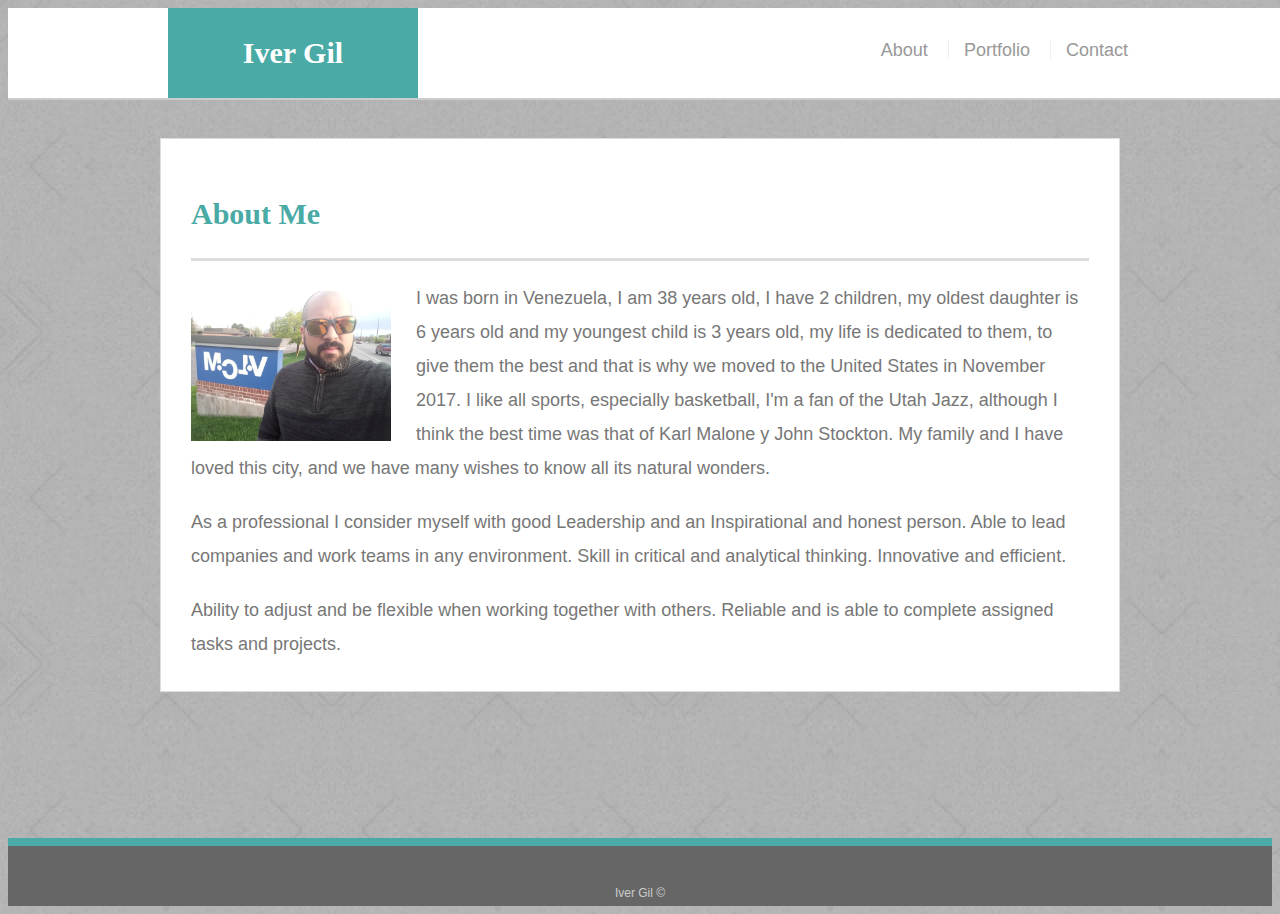
<file: index.html>
<!doctype html>
<html lang="en-us">

<head>
  <meta charset="UTF-8">
  <meta name="viewport" content="width=device-width, initial-scale=1.0">
  <title>About | Iver Gil</title>
  <link rel="stylesheet" type="text/css" href="assets/css/style.css">
</head>

<body>

  <header id="masthead">
    <div class="container">
      <a href="index.html" id="logo">Iver Gil</a>
      <nav>
        <a href="index.html">About</a>
        <a href="portfolio.html">Portfolio</a>
        <a href="contact.html">Contact</a>
      </nav>
    </div>
  </header>

  <div id="main-container" class="container">
    <section class="main-section">
      <h1>About Me</h1>

      <img src="assets/images/20190429_073654.jpg" class="auth-image" alt="Your Name">

      <p><p class="sline"> I was born in  Venezuela, I am 38 years old,     I have 2 children, my oldest daughter is 6      years old and my youngest child is 3 years      old, my life is dedicated to them, to give      them the best and that is why we moved to       the United States in November 2017. I like      all sports, especially basketball, I'm a        fan of the Utah Jazz, although I think the      best time was that of Karl Malone y John        Stockton.  My family and I have loved this      city, and we have many wishes to know all       its natural wonders.</p>

      <p>As a professional I consider myself with
        good Leadership and an Inspirational and honest person.
        Able to lead companies and work teams in any environment. Skill in critical and analytical thinking. Innovative and efficient.</p>

      <p>Ability to adjust and be flexible when working together with others. Reliable and is able to complete assigned tasks and projects.</p>

    </section>

  </div>

  <footer>
    <div class="container">
      Iver Gil &copy; 
    </div>
  </footer>
</body>

</html>
</file>
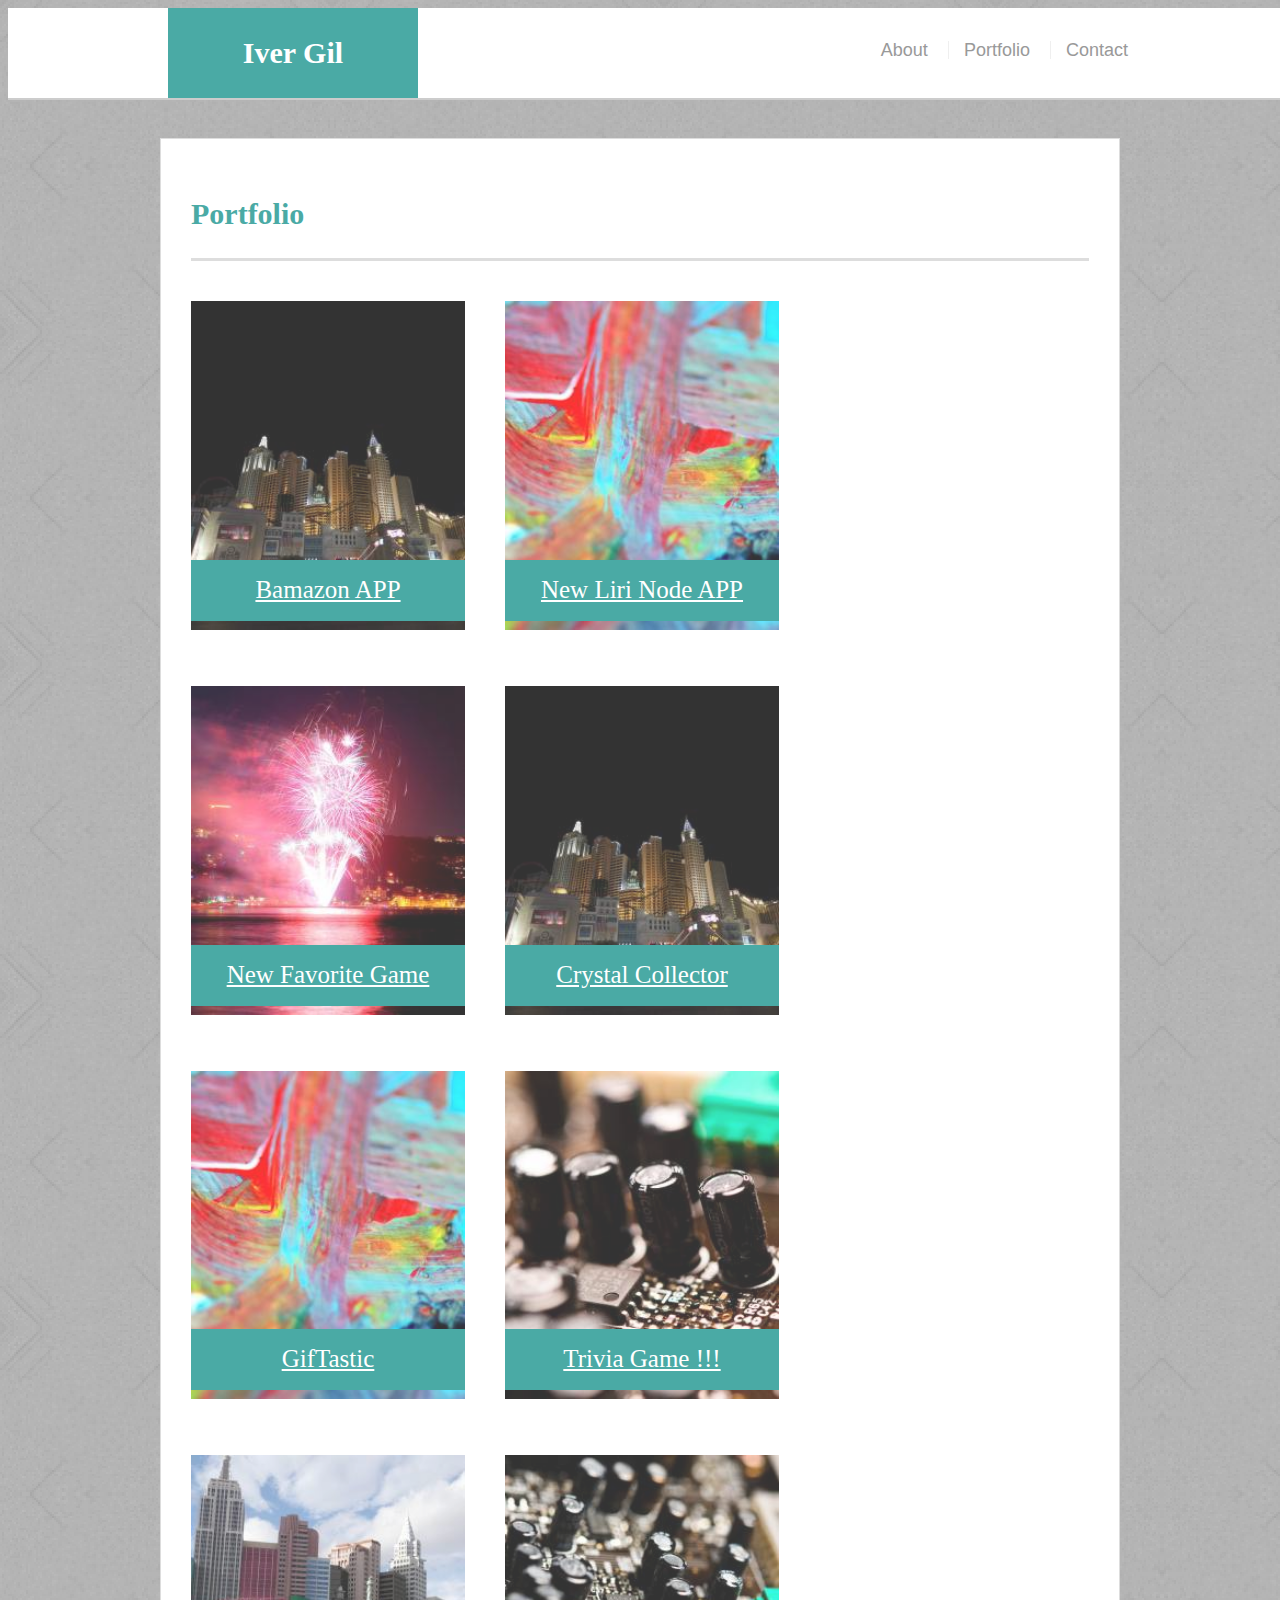
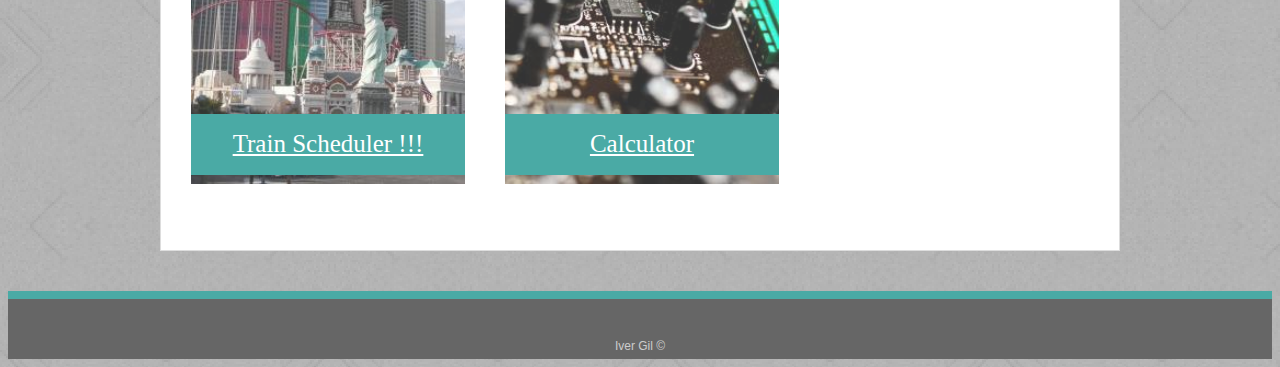
<file: portfolio.html>
<!doctype html>
<html lang="en-us">

<head>
  <meta charset="UTF-8">
  <meta name="viewport" content="width=device-width, initial-scale=1.0">
  <title>Portfolio | Iver Gil</title>
  <link rel="stylesheet" type="text/css" href="assets/css/style.css">
</head>

<body>

  <header id="masthead">
    <div class="container">
      <a href="index.html" id="logo">Iver Gil</a>
      <nav>
        <a href="index.html">About</a>
        <a href="portfolio.html">Portfolio</a>
        <a href="contact.html">Contact</a>
      </nav>
    </div>
  </header>

  <div id="main-container" class="container">
    <section class="main-section">
      <h1>Portfolio</h1>
      <div class="work">
        <img src="./assets/images/city1.jpg" alt="Word Guess">
        <h3><a class="link-img" href="https://github.com/ivergil/bamazon.git">
            Bamazon APP</a></h3>
      </div>
      <div class="work">
          <img src="./assets/images/abstract3.jpg" alt="Word Guess">
          <h3><a class="link-img" href="https://github.com/ivergil/liri-node-app.git">New
              Liri Node APP</a></h3>
        </div>
      <div class="work">
        <img src="./assets/images/nightlife8.jpg" alt="Word Guess">
        <h3><a class="link-img" href="https://sharkbearagator.github.io/game-search-site/">New
            Favorite Game</a></h3>
      </div>
      <div class="work">
        <img src="assets/images/city1.jpg" alt="Word Guess">
        <h3><a class="link-img" href="https://ivergil.github.io/CrystalsCollector/
       ">Crystal Collector</a></h3>
      </div>
      <div class="work">

        <img src="./assets/images/abstract3.jpg" alt="Word Guess">
        <h3><a class="link-img" href="https://ivergil.github.io/GifTastic/">GifTastic</a></h3>

      </div>
      <div class="work">
        <img src="./assets/images/technics4.jpg" alt="Word Guess">
        <h3><a class="link-img" href="https://ivergil.github.io/TriviaGame/">Trivia Game !!!</a></h3>
      </div>
      <div class="work">
        <img src="./assets/images/city3.jpg" alt="Word Guess">
        <h3><a class="link-img" href="https://ivergil.github.io/TrainSchedule/">Train Scheduler !!!</a>
        </h3>
      </div>
      <div class="work">
        <img src="./assets/images/technics1.jpg" alt="Word Guess">
        <h3><a class="link-img" href="https://ivergil.github.io/JQuery-Calculator/">Calculator</a>
        </h3>
      </div>

    </section>

  </div>

  <footer>
    <div class="container">
      Iver Gil &copy;
    </div>
  </footer>
</body>

</html>
</file>
<file: assets/css/style.css>
body {
  font-family: Arial, "Helvetica Neue", Helvetica, sans-serif;
  font-size: 18px;
  line-height: 34px;
  color: #777777;
  background-image: url('../images/mirrored_squares_@2X.png');
}

* {
  box-sizing: border-box;
}

/* general */

.container {
  width: 100%;
  max-width: 960px;
  margin: 0 auto;
  clear: both;
}
.link-img {
  color: white;
  font-size: 25px;
}
h1,
h2,
h3,
p {
  margin-bottom: 20px;
}

p:last-child {
  margin-bottom: 0;
}

h1,
h2,
h3 {
  font-family: Georgia, Times, "Times New Roman", serif;
  font-weight: 700;
  color: #4aaaa5;
}

h1 {
  padding-bottom: 20px;
  font-size: 30px;
  line-height: 49px;
  border-bottom: 3px solid #dddddd;
}

h2,
h3 {
  font-size: 22px;
}

/* header */

#masthead {
  position: fixed;
  z-index: 99;
  width: 100%;
  margin: 0 0 30px;
  overflow: auto;
  color: #ffffff;
  background: #ffffff;
  border-bottom: 2px solid #cccccc;
}

#logo {
  float: left;
  width: 250px;
  height: 90px;
  font-family: Georgia, Times, "Times New Roman", serif;
  font-size: 30px;
  font-weight: 700;
  line-height: 90px;
  color: #ffffff;
  text-align: center;
  text-decoration: none;
  background: #4aaaa5;
}

nav {
  float: right;
  margin-top: 25px;
}

nav a {
  display: inline-block;
  padding-left: 15px;
  margin-left: 15px;
  line-height: 18px;
  color: #999;
  text-decoration: none;
  border-left: 1px solid #efefef;
}

nav a:first-child {
  border-left: 0 none;
}

/* footer */

footer {
  padding: 30px 0;
  clear: both;
  font-size: 12px;
  color: #ffffff;
  color: #cccccc;
  text-align: center;
  background: #666666;
  border-top: 8px solid #4aaaa5;
  height: 50px;
}

h3, h2 {
  padding-bottom: 20px;
  margin-bottom: 15px;
  line-height: 22px;
  border-bottom: 2px solid #eeeeee;
}

/* main */

#main-container {
  padding-top: 130px;
  min-height: calc(100vh - 70px);
}

.main-section {
  float: left;
  width: 100%;
  max-width: 960px;
  padding: 30px;
  margin: 0 0 40px;
  background: #ffffff;
  border: 1px solid #dddddd;
}
.card-text{
  text-align: center;
  font-size: 20px;
  
}

/* portfolio page */

.work {
  position: relative;
  float: left;
  width: 274px;
  margin: 20px 0 25px;
  overflow: auto;
}

.work:nth-child(even) {
  margin-right: 40px;
}

.work img {
  width: 100%;
  border: 0 none;
  opacity: 0.8;
}

.work h3 {
  position: absolute;
  bottom: 20px;
  width: 100%;
  padding: 15px;
  margin-bottom: 0;
  font-weight: 300;
  line-height: 30px;
  color: #ffffff;
  text-align: center;
  background: #4aaaa5;
  border-bottom: 0;
}

.auth-image {
  float: left;
  width: 200px;
  height: auto;
  margin-top: 10px;
  margin-right: 25px;
}

/* contact page */

#contact-form ul {
  margin-bottom: 20px;
}

#contact-form li {
  margin-bottom: 10px;
}

label,
input[type=text],
input[type=email],
textarea {
  display: block;
  width: 100%;
}

input[type=text],
input[type=email],
textarea {
  height: 35px;
  padding: 0 10px;
  font-size: 14px;
  border: 1px solid #dddddd;
}

textarea {
  height: 200px;
}

input[type=submit] {
  padding: 10px 30px;
  font-size: 18px;
  color: #ffffff;
  cursor: pointer;
  background: #4aaaa5;
  border: 0 none;
}

/* Media Queries */
@media screen and (max-width: 980px) {
  .main-section {
    width: 70%;
  }
}

@media screen and (max-width: 768px) {
  .main-section {
    width: 100%;
    height: 50%;
  }
  nav {
    margin-right: 5%;
  }
}
@media screen and (max-width: 640px) {
  .auth-image {
    width: 100%;
  }
  #logo {
    width: 100%;
  }
  nav {
    width: 100%;
    text-align: center;
    padding-bottom: 25px;
  }
  .main-section {
    width: 100%;
    margin-top: 30px;
  }
  .work {
    width: 100%;
  }
}
</file>
